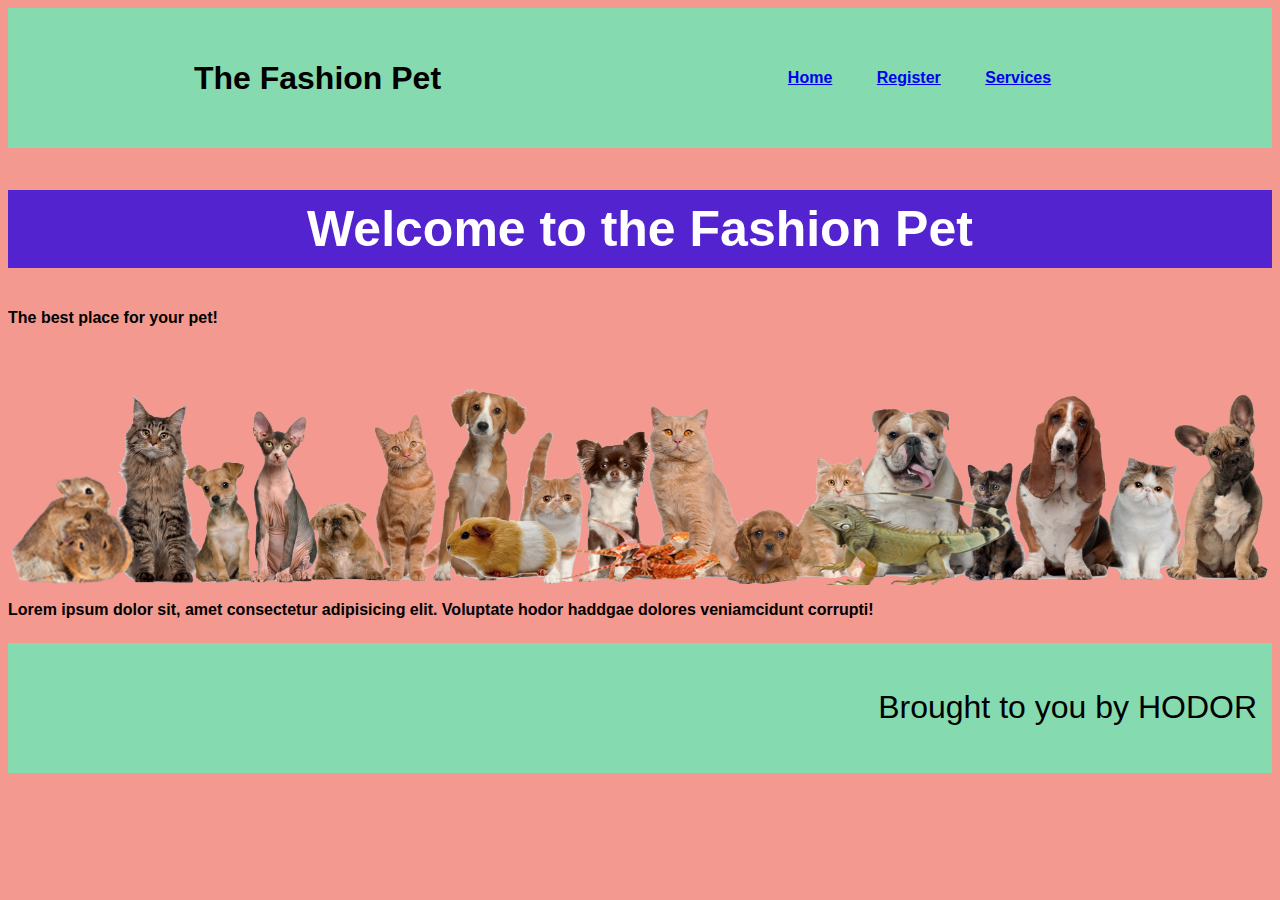
<file: index.html>
<!DOCTYPE html>
<html lang="en">
<head>
    <meta charset="UTF-8">
    <meta name="viewport" content="width=device-width, initial-scale=1.0">
    <link rel="stylesheet" href="mystyle.css">
    <title>PetSalon</title>
</head>
<body>
    <header>
        <h1>The Fashion Pet</h1>
        <nav>
            <a href="index.html">Home</a>
            <a href="register.html">Register</a>
            <a href="services.html">Services</a>
        </nav>
    </header>

    <main>
        <h2>Welcome to the Fashion Pet</h2>
        <p>The best place for your pet!</p>

        <img src="Images/all pets.png" alt="These are pets">

        <p>Lorem ipsum dolor sit, amet consectetur adipisicing elit. Voluptate hodor haddgae dolores veniamcidunt corrupti!</p>
    
    
<footer id="footer-container">
    <p>Brought to you by HODOR</p>
</footer>
    

    </main>


</body>
</html>
</file>
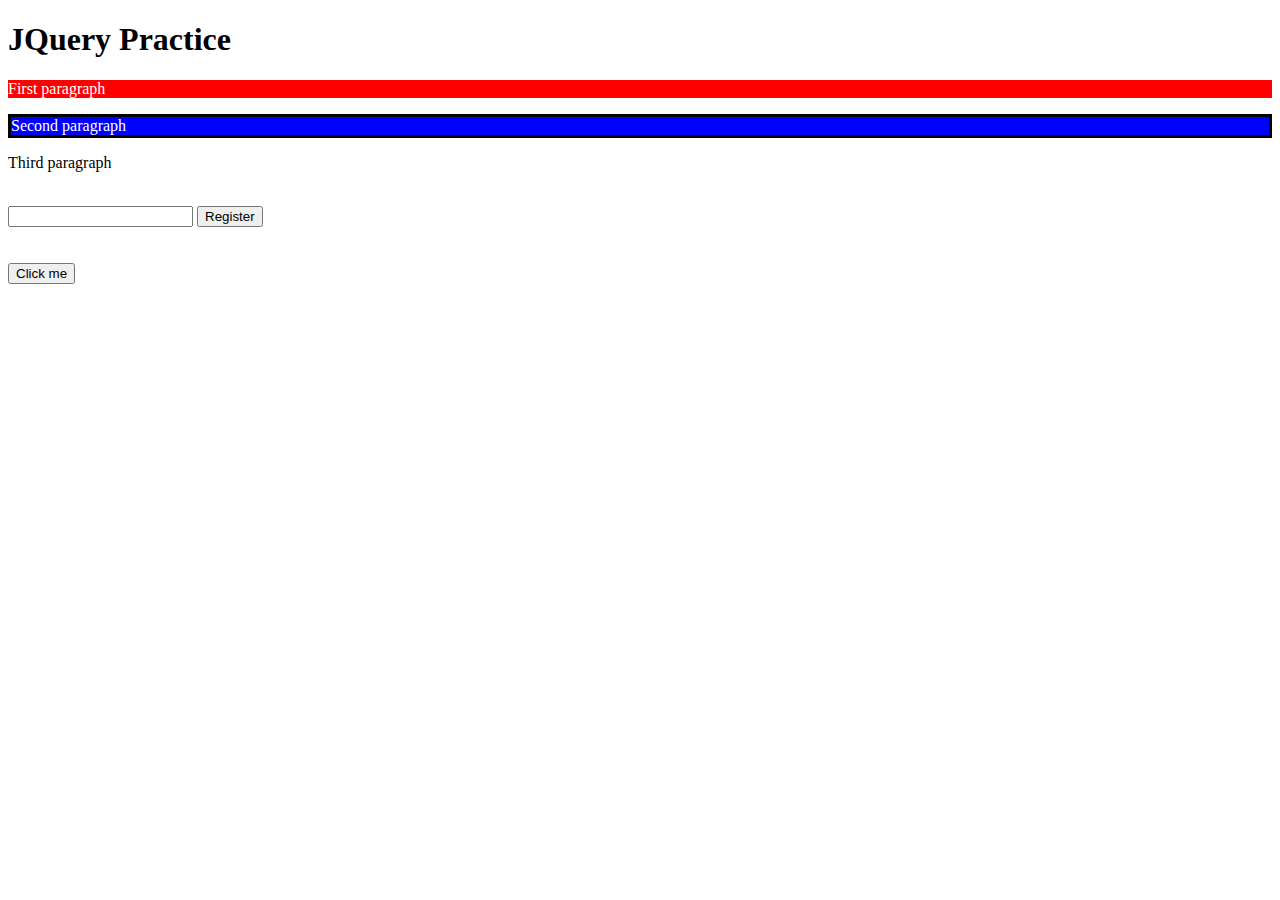
<file: jquery-practice.html>
<!DOCTYPE html>
<html lang="en">
<head>
    <meta charset="UTF-8">
    <meta name="viewport" content="width=device-width, initial-scale=1.0">
    <title>Document</title>
</head>
<body>
    <h1>JQuery Practice</h1>

    <p id="red">First paragraph</p>
    <p id="blue" class="with-border">Second paragraph</p>
    <p class="tomato-bg">Third paragraph</p>

    <br>

    <div>
        <input type="text" id="testInput">
        <button id="btnRegister">Register</button>
    </div>

    <br>

    <div id="results">
        <!-- My results here -->
    </div>

    <br>

    <button id="btnClick">Click me</button>

    <script src="https://code.jquery.com/jquery-3.7.1.js"></script>
    <script src="./scripts/jquery-practice.js"></script>
</body>
</html>
</file>
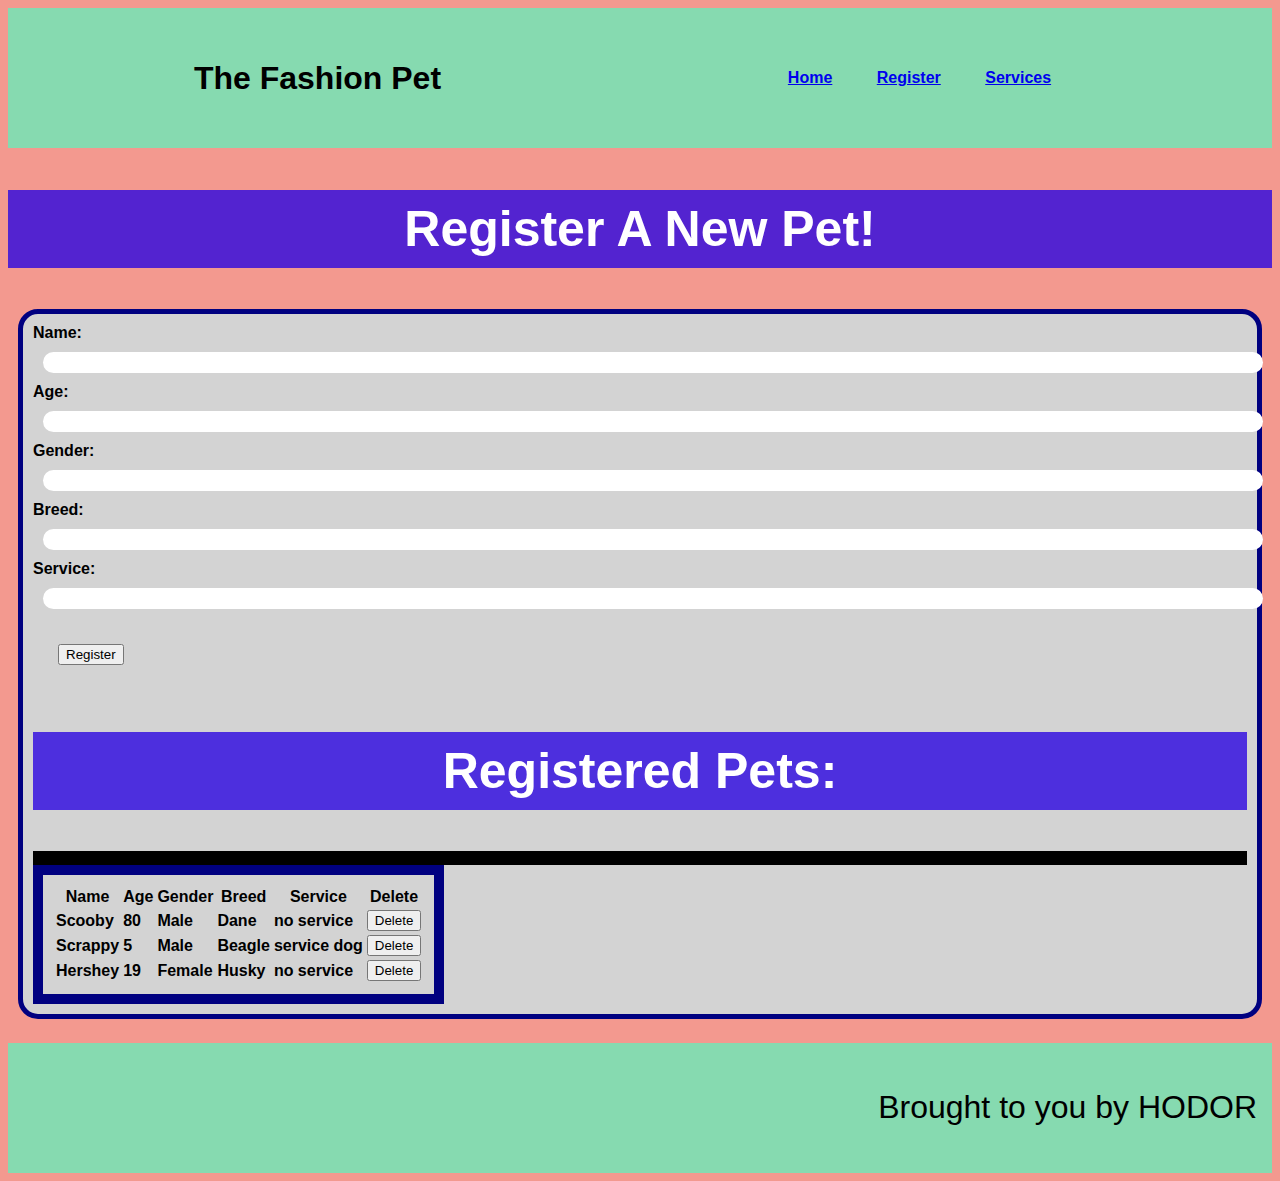
<file: register.html>
<!DOCTYPE html>
<html lang="en">
<head>
    <meta charset="UTF-8">
    <meta name="viewport" content="width=device-width, initial-scale=1.0">
    <link href="https://cdn.jsdelivr.net/npm/bootstrap@5.3.5/dist/css/bootstrap.min.css" rel="stylesheet" integrity="sha384-SgOJa3DmI69IUzQ2PVdRZhwQ+dy64/BUtbMJw1MZ8t5HZApcHrRKUc4W0kG879m7" crossorigin="anonymous">
    <link rel="stylesheet" href="mystyle.css">
    <title>Register</title> 
</head>
<body>
    <header>
        <h1>The Fashion Pet</h1>
        <nav>
            <a href="index.html">Home</a>
            <a href="register.html">Register</a>
            <a href="services.html">Services</a>
        </nav>
    </header>
    <main>
        <div class="register-container"></div>
        <h2>Register A New Pet!</h2> 

        <div class="myform">
        <div class="input-container">
            <div>
                <label>Name:</label>
                <input type="text" id="txtName">
            </div>
            <div class="input-container">
                <label for>Age:</label>
                <input number="number" id="txtAge">
            </div>
            <div class="input-container">
                <label for>Gender:</label>
                <input number="text" id="txtGender">
            </div>
            <div class="input-container">
                <label for>Breed:</label>
                <input number="text" id="txtBreed">
            </div>
            <div class="input-container">
                <label for>Service:</label>
                <input number="text" id="txtService">
            </div>
            
            <div class="register-button">
                <button type="button" class="btn btn-primary btn-lg" onclick="register()">Register</button>
            </div>

        <h2>Registered Pets:</h2>
        <div class="pets-container"></div>

        <table class="table">
            <thead>
                <th>Name</th>
                <th>Age</th>
                <th>Gender</th>
                <th>Breed</th>
                <th>Service</th>
                <th>Delete</th>
            </thead>
            
            <tbody id="results"></tbody>

        </table>
    </main>

    <footer id="footer-container">
        <p>Brought to you by HODOR</p>
    </footer>

    <script src="./scripts/register.js"></script> 
</body>
</html>
</file>
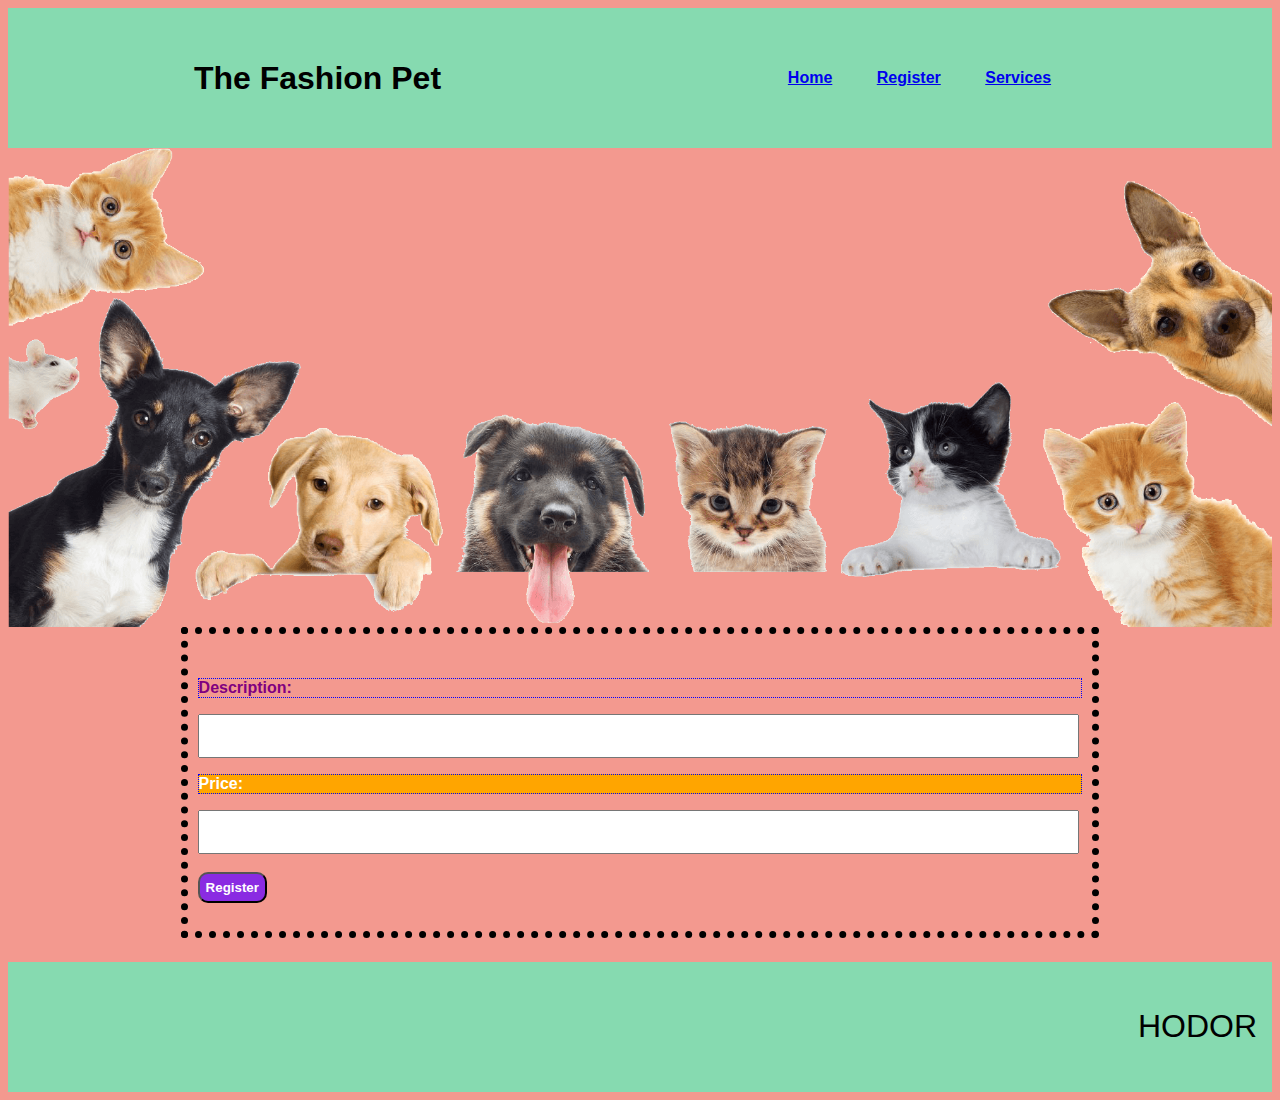
<file: services.html>
<!DOCTYPE html>
<html lang="en">
<head>
    <meta charset="UTF-8">
    <meta name="viewport" content="width=device-width, initial-scale=1.0">
    <link rel="stylesheet" href="mystyle.css">
    <title>Services</title>
</head>
<body>
    <header>
        <h1>The Fashion Pet</h1>
        <nav>
            <a href="index.html">Home</a>
            <a href="register.html">Register</a>
            <a href="services.html">Services</a>
        </nav>
    </header>

    <div id="images-container">
        <img src="Images/pets.png">
    </div>
    
    <div class="service-container">

        <br>
        <p id="purple" class="with-border">Description:</p>
        <input type="text" id="txtName">


        <p id="orange" class="with-border">Price:</p>
        <input type="text" id="txtnumber">
        <br>

        <br>
        <div>
            <button id="btnRegister">Register</button>
        </div>
        <br>

        <div id="results">
            <!-- My results here -->
        </div>

    </div>

    <footer id="footer-container">
        <p>HODOR</p>
    </footer>

    <script src="https://code.jquery.com/jquery-3.7.1.js"></script>
    <script src="./scripts/services.js"></script>
</body>

</html>
</file>
<file: mystyle.css>
*{
    /* margin: 0px;
    padding: 0px; */
}
body{
    font-family: Arial, Helvetica, sans-serif;
    font-weight: bold;
    display: block;
    height: 30%;
    font-display: center;
    background-color: #f3998f;
}
.a{
    color: black;
    text-decoration: rgb(133, 201, 167);
    background-color: rgb(24, 224, 224);
    justify-content: space-around;
}
img{
    max-width: 100%;
    display: flex;
    flex-direction: row; 
    justify-content: center;
    align-items: center;
    gap: 600px;
    font-family: 'Segoe UI', Tahoma, Geneva, Verdana, sans-serif;
    font-size: x-large;
}

/*headers*/
header{
    display: flex;
    height: 110px; 
    background-color: rgb(134, 218, 176);
    justify-content: space-around;
    align-items: center;
    padding: 15px; 
    font-weight: bold;
    border: 5px bold;
}

header a{
    margin-right: 30px;
    padding: 5px; 
}

/*main*/
main{
    margin: 0%; 
}

main h2{
    font-size: 50px;
    display: flex;
    text-align: center;
    padding: 10px;
    justify-content: space-around;
    background-color: rgba(44, 8, 224, 0.808);
    -webkit-text-fill-color: white;
}

main img{
    display: center; 
    margin-left: auto;
    margin-right: auto;
    border: 5px black;
}

/*form*/
.myform{
    background-color: lightgray;
    margin-left: 10%;
    margin-right: 10%;
    padding: 20px;
    margin: 10px;
    border: 2px;
    border-radius: 20px;
}

.input-container input{
    margin: 10px;
    width: 100%;
    height: 50%;
    border: none;
    padding: 3px;
    border-radius: 15px;
    border: 7px black;
}

.register-button{
    padding: 25px; 
    font-weight: 100;
}

table{
    font-family: 'Lucida Sans', 'Lucida Sans Regular', 'Lucida Grande', 'Lucida Sans Unicode', Geneva, Verdana, sans-serif;
    border: 10px solid navy;
    padding: 10px;
}

.myform{
    font-family:'Franklin Gothic Medium', 'Arial Narrow', Arial, sans-serif; 
    border: 5px solid navy;
    padding: 10px;
}

.register-container{
    margin: 5px;
}
.pets-container{
    border: 7px solid;
}

/* Services */
.service-container {
    width: 70%;
    padding: 10px;
    margin: 0 auto;
    border: 7px dotted;
    font-weight: bold;
}

input{
    width: 98%;
    height: 30px;
    padding: 5px;
    font-weight: bold;
}

#btnRegister {
    background: rgb(175, 17, 233);
    color: white;
    padding: 6px;
    border-radius: 10px;
    background-color: blueviolet;
    font-weight: bold;
    font-family: Verdana, Geneva, Tahoma, sans-serif;
}
.images-container{
    display: flex;
    flex-direction: row;
    height: 900px;
    weight: 100px
    gap: 10px; 
    align-items: center;
    padding: 10px;
}
/*footer*/
#footer-container{
    justify-content: right;
    align-items: flex-end;
    font-family: sans-serif;
    font-weight: 200;
    font-size: xx-large;
    margin-top: 24px;
}

footer{
    display: flex; 
    padding: 25px;
    height: 100px; 
    background-color: rgb(134, 218, 176);
    justify-content: space-around;
    align-items: center;
    padding: 15px; 
    font-weight: bold;
}

/*here*/
</file>
